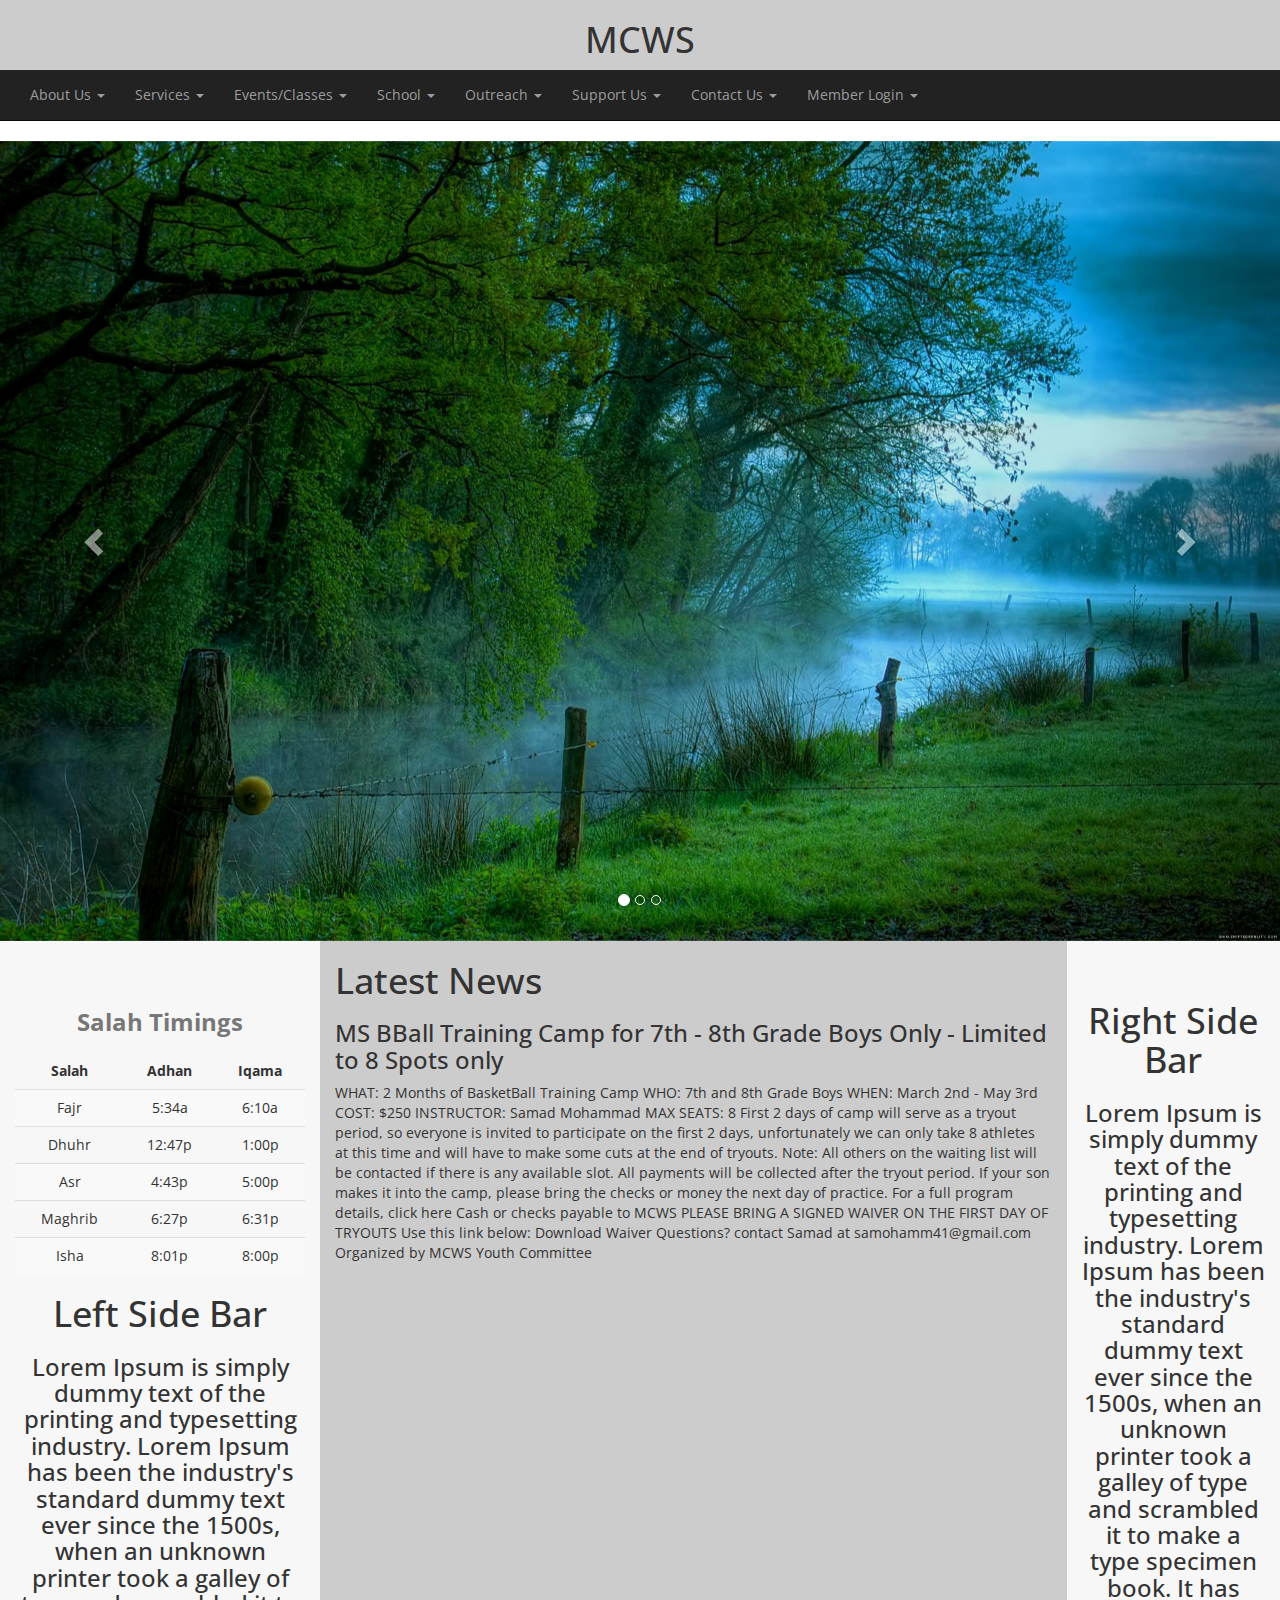
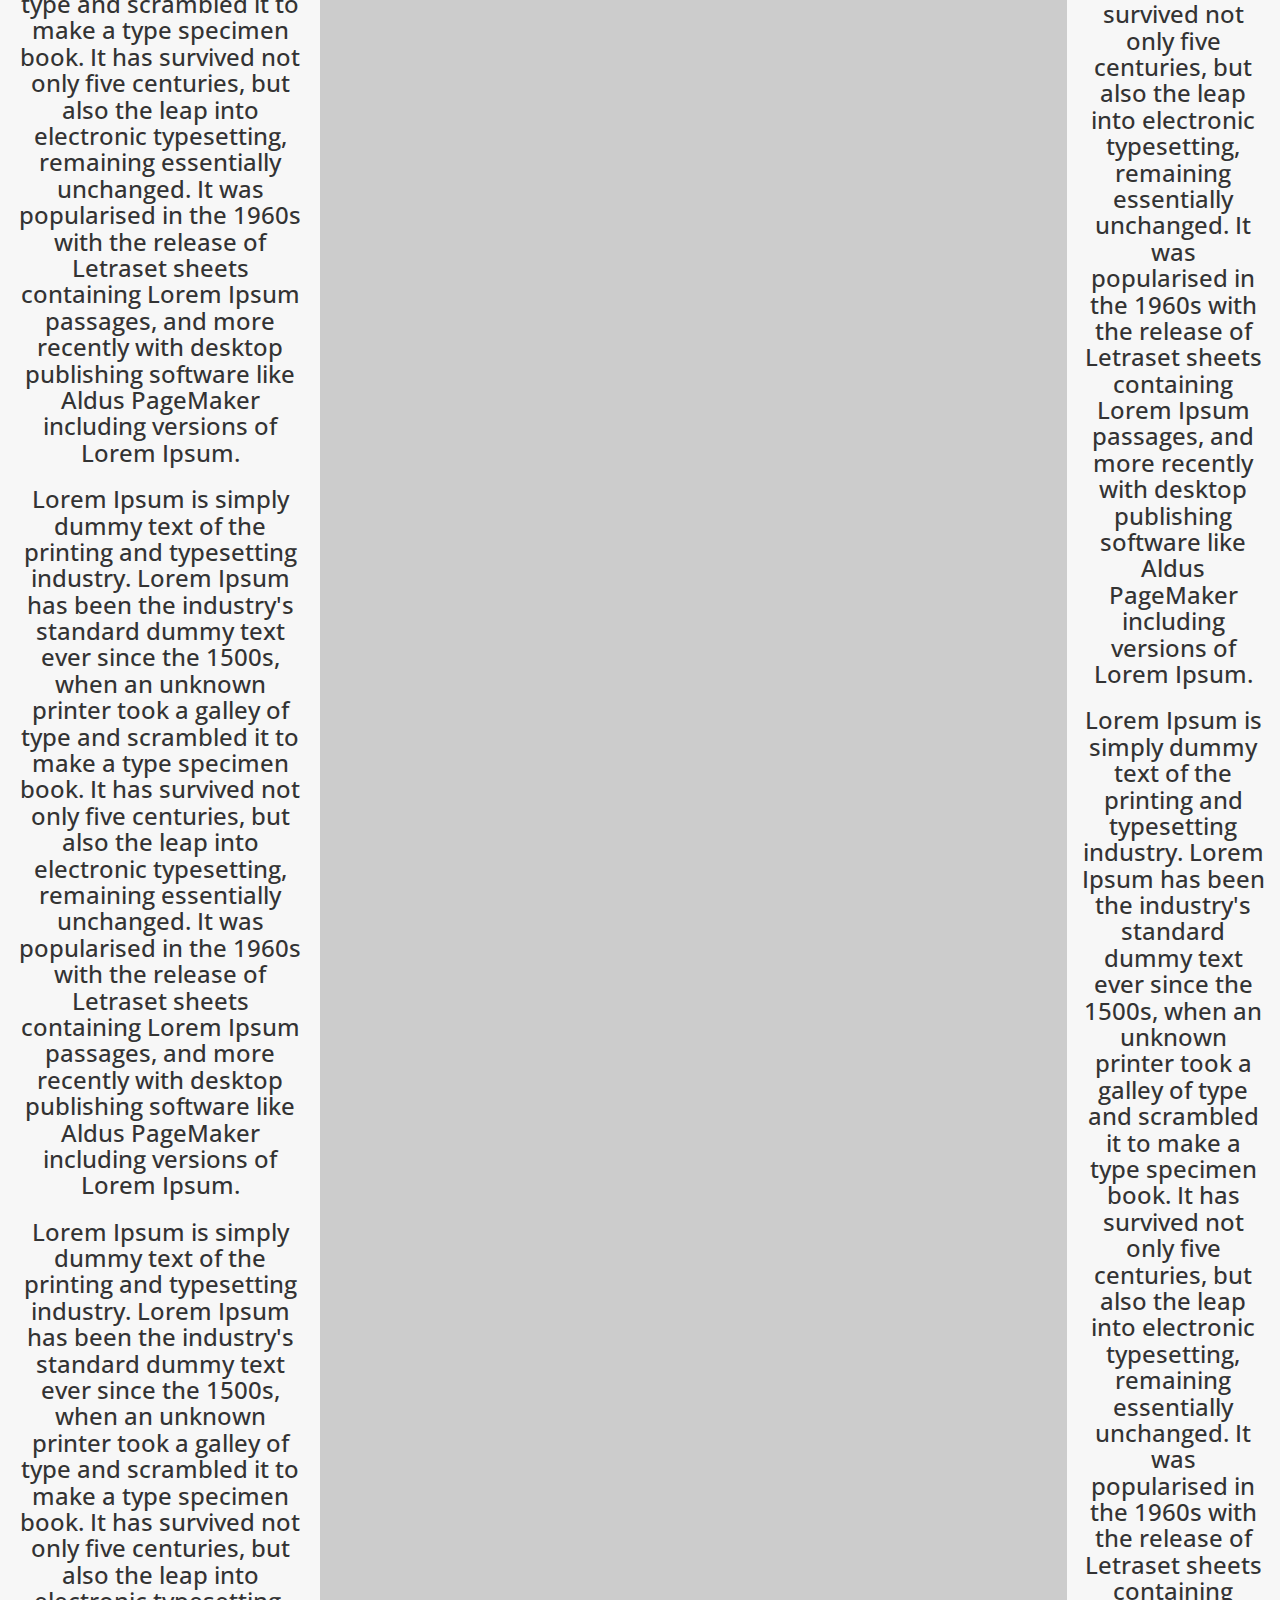
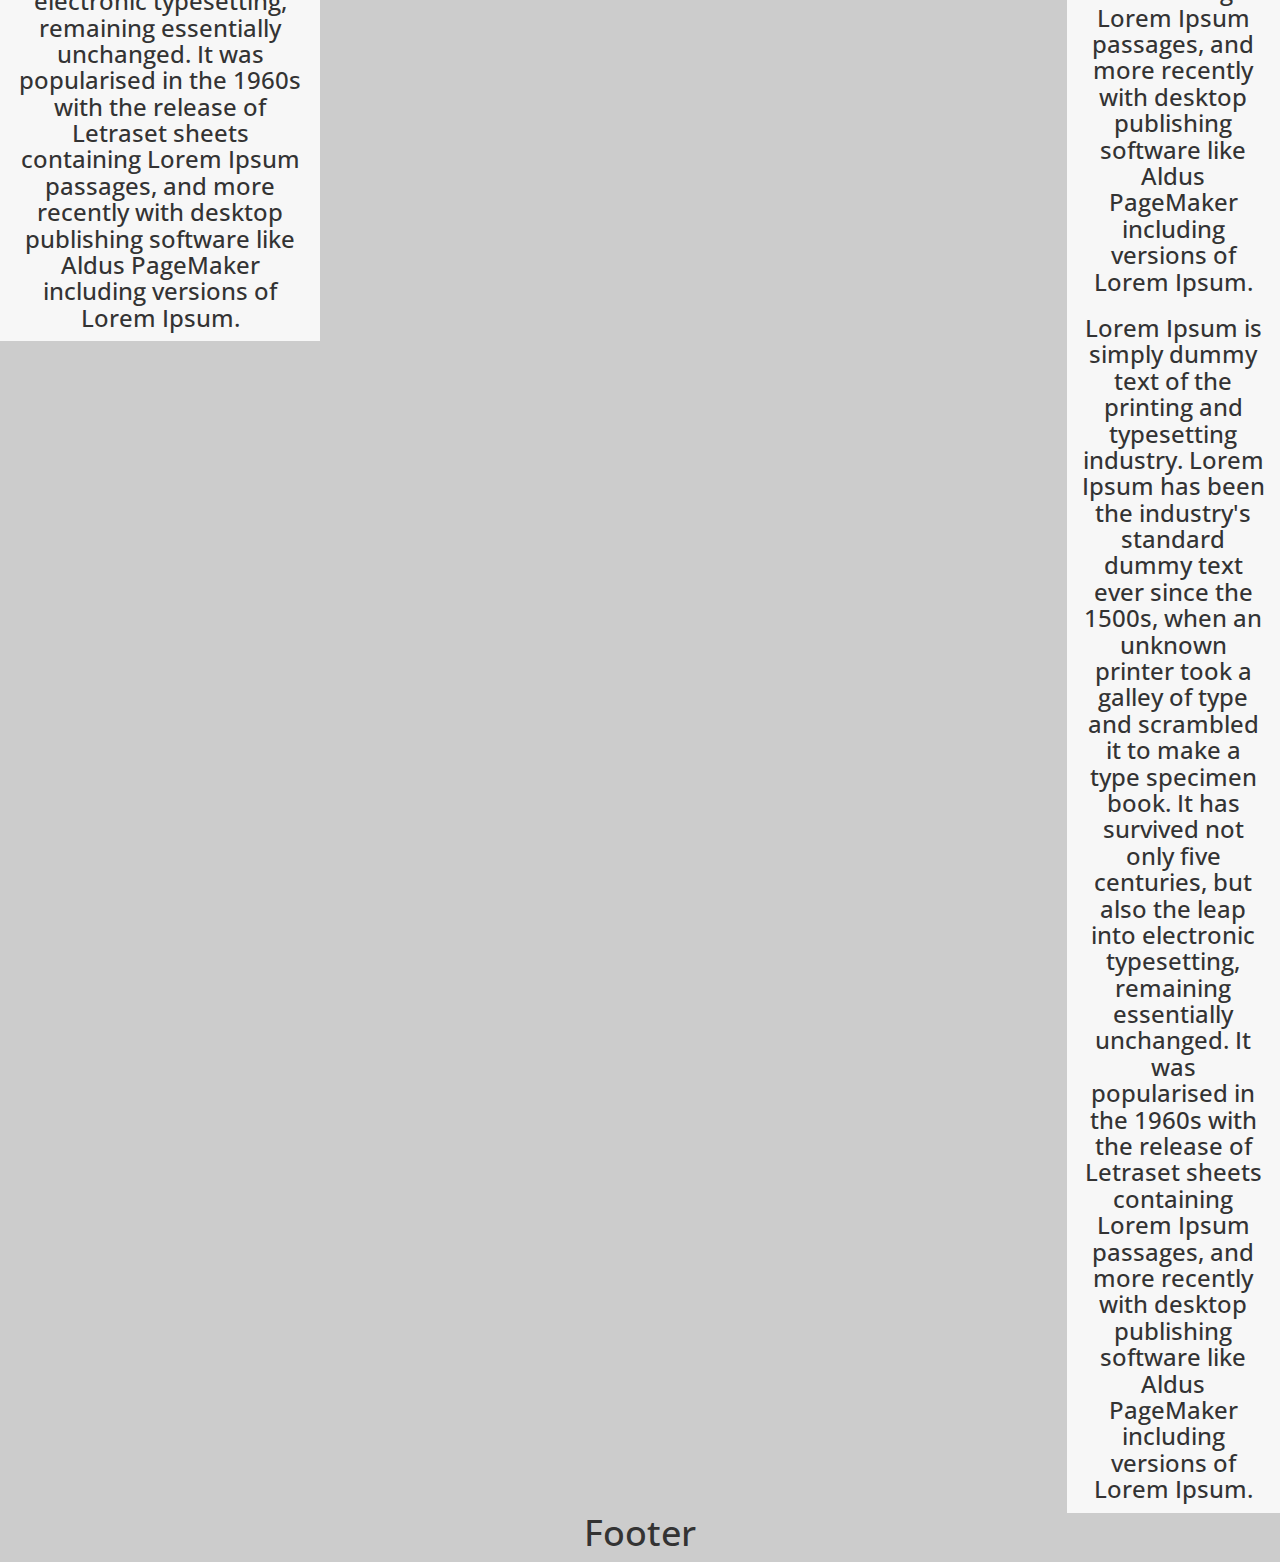
<file: MCWSWebsit/WebContent/index.html>
<!DOCTYPE html>
<html>
<head>
<title>MCWS</title>
<meta charset="ISO-8859-1">
<meta name="viewport"
	content="width=device-width, initial-scale=1, maximum-scale=1, user-scalable=no">
<link href='http://fonts.googleapis.com/css?family=Open+Sans'
	rel='stylesheet' type='text/css'>
<link href='./css/bootstrap.min.css' rel='stylesheet' type='text/css'>
<link href='./css/style.css' rel='stylesheet' type='text/css'>
<script src='./js/jquery-2.1.3.min.js'></script>
<script src='./js/bootstrap.min.js'></script>
<script src='./js/script.js'></script>
</head>
<body>
	<header class="container-fluid">
		<h1>MCWS</h1>
	</header>
	<nav class="navbar navbar-inverse navbar-static-top cbp-af-header"
		role="navigation">
		<div class="container-fluid">
			<div class="navbar-header">
				<button type="button" class="navbar-toggle collapsed"
					data-toggle="collapse" data-target="#bs-example-navbar-collapse-1">
					<span class="sr-only">Toggle Navigation</span> <span
						class="icon-bar"></span> <span class="icon-bar"></span> <span
						class="icon-bar"></span>
				</button>
			</div>

			<!-- nav links, formds, and other content for toggling -->
			<div class="collapse navbar-collapse"
				id="bs-example-navbar-collapse-1">
				<ul class="nav navbar-nav">
					<li class="dropdown"><a href="#" class="dropdown-toggle"
						data-toggle="dropdown" role="button" aria-expanded="false">About
							Us <span class="caret"></span>
					</a>
						<ul class="dropdown-menu" role="menu">
							<li><a href="#">History</a></li>
							<li><a href="#">Constitution</a></li>
							<li><a href="#">Rules & Policies</a></li>
							<li><a href="#">Virtual Tour</a></li>
							<li><a href="#">Our Board</a></li>
							<li><a href="#">Our Website</a></li>
						</ul></li>
					<li class="dropdown"><a href="#" class="dropdown-toggle"
						data-toggle="dropdown" role="button" aria-expanded="false">Services
							<span class="caret"></span>
					</a>
						<ul class="dropdown-menu" role="menu">
							<li><a href="#">Subscribe to our Mailing List</a></li>
							<li><a href="#">Prayer Timings</a></li>
							<li><a href="#">View e-Newsletters</a></li>
							<li><a href="#">Share your Idea</a></li>
							<li><a href="#">Community Caregivers</a></li>
							<li><a href="#">Request Internet (WiFi) Access</a></li>
							<li><a href="#">Request Announcement</a></li>
							<li><a href="#">IQRA Library</a></li>
							<li><a href="#">Download Forms</a></li>
							<li><a href="#">Picture Gallery</a></li>
							<li><a href="#">New to Canton</a></li>
							<li><a href="#">Sports</a></li>
							<li><a href="#">Rent Social Hall</a></li>
							<li><a href="#">I'itikaaf Registration</a></li>
							<li><a href="#">Matrimonial Services</a></li>
							<li><a href="#">Family Counseling</a></li>
							<li><a href="#">Funeral Services</a></li>
							<li><a href="#">Blood Drive</a></li>
							<li><a href="#">Community Advertisement</a></li>
							<li><a href="#">Business Listings</a></li>
							<li><a href="#">Multimedia Section</a></li>
						</ul></li>
					<li class="dropdown"><a href="#" class="dropdown-toggle"
						data-toggle="dropdown" role="button" aria-expanded="false">Events/Classes
							<span class="caret"></span>
					</a>
						<ul class="dropdown-menu" role="menu">
							<li><a href="#">Events Calendar</a></li>
							<li><a href="#">Register Online</a></li>
							<li><a href="#">New Muslim Classes</a></li>
							<li><a href="#">Kids Evening Quran Classes</a></li>
							<li><a href="#">Adult Classes</a></li>
						</ul></li>
					<li class="dropdown"><a href="#" class="dropdown-toggle"
						data-toggle="dropdown" role="button" aria-expanded="false">School
							<span class="caret"></span>
					</a>
						<ul class="dropdown-menu" role="menu">
							<li><a href="#">Crescent Academy (K-8th Grade) School</a></li>
							<li><a href="#">Sunday School</a></li>
						</ul></li>
					<li class="dropdown"><a href="#" class="dropdown-toggle"
						data-toggle="dropdown" role="button" aria-expanded="false">Outreach
							<span class="caret"></span>
					</a>
						<ul class="dropdown-menu" role="menu">
							<li><a href="#">About Islam</a></li>
							<li><a href="#">News/Activities</a></li>
							<li><a href="#">New Muslim Classes</a></li>
							<li><a href="#">Related Links</a></li>
							<li><a href="#">Ask Our Imam</a></li>
							<li><a href="#">Embrace Islam</a></li>
							<li><a href="#">Request Literature</a></li>
						</ul></li>
					<li class="dropdown"><a href="#" class="dropdown-toggle"
						data-toggle="dropdown" role="button" aria-expanded="false">Support
							Us <span class="caret"></span>
					</a>
						<ul class="dropdown-menu" role="menu">
							<li><a href="#">Become a Member</a></li>
							<li><a href="#">One Time Donation</a></li>
							<li><a href="#">Monthly Recurring Setup</a></li>
							<li><a href="#">How to Volunteer</a></li>
							<li><a href="#">Adobt a Highway</a></li>
							<li><a href="#">Community Dinner/Picnic</a></li>
							<li><a href="#">Sprinkler Winterizations</a></li>
							<li><a href="#">Newsletter Advertising</a></li>
							<li><a href="#">Web Advertisements</a></li>
						</ul></li>
					<li class="dropdown"><a href="#" class="dropdown-toggle"
						data-toggle="dropdown" role="button" aria-expanded="false">Contact
							Us <span class="caret"></span>
					</a>
						<ul class="dropdown-menu" role="menu">
							<li><a href="#">Board Members</a></li>
							<li><a href="#">Our Imam</a></li>
							<li><a href="#">Youth Director</a></li>
							<li><a href="#">Asst. Your Director</a></li>
							<li><a href="#">Committees</a></li>
							<li><a href="#">Send us a Comment</a></li>
							<li><a href="#">Directions/Mailing Address</a></li>
						</ul></li>
					<li class="dropdown"><a href="#" class="dropdown-toggle"
						data-toggle="dropdown" role="button" aria-expanded="false">Member
							Login <span class="caret"></span>
					</a>
						<ul class="dropdown-menu" role="menu">
							<li><a href="#">Login</a></li>
						</ul></li>
				</ul>
			</div>
	</nav>
	<div id="carousel-example-generic" class="carousel slide"
		data-ride="carousel">
		<!-- Indicators -->
		<ol class="carousel-indicators">
			<li data-target="#carousel-example-generic" data-slide-to="0"
				class="active"></li>
			<li data-target="#carousel-example-generic" data-slide-to="1"></li>
			<li data-target="#carousel-example-generic" data-slide-to="2"></li>
		</ol>

		<!-- Wrapper for slides -->
		<div class="carousel-inner" role="listbox">
			<div class="item active">
				<img src="./images/slide1.jpg" alt="...">
				<div class="carousel-caption"></div>
			</div>
			<div class="item">
				<img src="./images/slide2.jpg" alt="...">
				<div class="carousel-caption"></div>
			</div>
			<div class="item">
				<img src="./images/slide3.jpg" alt="...">
				<div class="carousel-caption"></div>
			</div>
		</div>
		<!-- Controls -->
		<a class="left carousel-control" href="#carousel-example-generic"
			role="button" data-slide="prev"> <span
			class="glyphicon glyphicon-chevron-left" aria-hidden="true"></span> <span
			class="sr-only">Previous</span>
		</a> <a class="right carousel-control" href="#carousel-example-generic"
			role="button" data-slide="next"> <span
			class="glyphicon glyphicon-chevron-right" aria-hidden="true"></span>
			<span class="sr-only">Next</span>
		</a>
	</div>
	<aside class="col-sm-3" id="leftBar">
		<table class="table table-striped">
			<caption class="text-center">
				<h3>
					<strong>Salah Timings</strong>
				</h3>
			</caption>
			<thead>
				<tr>
					<td><strong>Salah</strong></td>
					<td><strong>Adhan</strong></td>
					<td><strong>Iqama</strong></td>
				</tr>
			</thead>
			<tbody>
				<tr>
					<td>Fajr</td>
					<td>5:34a</td>
					<td>6:10a</td>
				</tr>
				<tr>
					<td>Dhuhr</td>
					<td>12:47p</td>
					<td>1:00p</td>
				</tr>
				<tr>
					<td>Asr</td>
					<td>4:43p</td>
					<td>5:00p</td>
				</tr>
				<tr>
					<td>Maghrib</td>
					<td>6:27p</td>
					<td>6:31p</td>
				</tr>
				<tr>
					<td>Isha</td>
					<td>8:01p</td>
					<td>8:00p</td>
				</tr>
			</tbody>
		</table>
		<h1>Left Side Bar</h1>
		<h3>Lorem Ipsum is simply dummy text of the printing and
			typesetting industry. Lorem Ipsum has been the industry's standard
			dummy text ever since the 1500s, when an unknown printer took a
			galley of type and scrambled it to make a type specimen book. It has
			survived not only five centuries, but also the leap into electronic
			typesetting, remaining essentially unchanged. It was popularised in
			the 1960s with the release of Letraset sheets containing Lorem Ipsum
			passages, and more recently with desktop publishing software like
			Aldus PageMaker including versions of Lorem Ipsum.</h3>
		<h3>Lorem Ipsum is simply dummy text of the printing and
			typesetting industry. Lorem Ipsum has been the industry's standard
			dummy text ever since the 1500s, when an unknown printer took a
			galley of type and scrambled it to make a type specimen book. It has
			survived not only five centuries, but also the leap into electronic
			typesetting, remaining essentially unchanged. It was popularised in
			the 1960s with the release of Letraset sheets containing Lorem Ipsum
			passages, and more recently with desktop publishing software like
			Aldus PageMaker including versions of Lorem Ipsum.</h3>
		<h3>Lorem Ipsum is simply dummy text of the printing and
			typesetting industry. Lorem Ipsum has been the industry's standard
			dummy text ever since the 1500s, when an unknown printer took a
			galley of type and scrambled it to make a type specimen book. It has
			survived not only five centuries, but also the leap into electronic
			typesetting, remaining essentially unchanged. It was popularised in
			the 1960s with the release of Letraset sheets containing Lorem Ipsum
			passages, and more recently with desktop publishing software like
			Aldus PageMaker including versions of Lorem Ipsum.</h3>
	</aside>
	<section id="mainContainer" class="col-sm-7">
		<h1>Latest News</h1>
		<article>
			<h3>MS BBall Training Camp for 7th - 8th Grade Boys Only -
				Limited to 8 Spots only</h3>
			<p>WHAT: 2 Months of BasketBall Training Camp WHO: 7th and 8th
				Grade Boys WHEN: March 2nd - May 3rd COST: $250 INSTRUCTOR: Samad
				Mohammad MAX SEATS: 8 First 2 days of camp will serve as a tryout
				period, so everyone is invited to participate on the first 2 days,
				unfortunately we can only take 8 athletes at this time and will have
				to make some cuts at the end of tryouts. Note: All others on the
				waiting list will be contacted if there is any available slot. All
				payments will be collected after the tryout period. If your son
				makes it into the camp, please bring the checks or money the next
				day of practice. For a full program details, click here Cash or
				checks payable to MCWS PLEASE BRING A SIGNED WAIVER ON THE FIRST DAY
				OF TRYOUTS Use this link below: Download Waiver Questions? contact
				Samad at samohamm41@gmail.com Organized by MCWS Youth Committee</p>
		</article>
	</section>
	<aside class="col-sm-2" id="rightBar">
		<h1>Right Side Bar</h1>
		<h3>Lorem Ipsum is simply dummy text of the printing and
			typesetting industry. Lorem Ipsum has been the industry's standard
			dummy text ever since the 1500s, when an unknown printer took a
			galley of type and scrambled it to make a type specimen book. It has
			survived not only five centuries, but also the leap into electronic
			typesetting, remaining essentially unchanged. It was popularised in
			the 1960s with the release of Letraset sheets containing Lorem Ipsum
			passages, and more recently with desktop publishing software like
			Aldus PageMaker including versions of Lorem Ipsum.</h3>
		<h3>Lorem Ipsum is simply dummy text of the printing and
			typesetting industry. Lorem Ipsum has been the industry's standard
			dummy text ever since the 1500s, when an unknown printer took a
			galley of type and scrambled it to make a type specimen book. It has
			survived not only five centuries, but also the leap into electronic
			typesetting, remaining essentially unchanged. It was popularised in
			the 1960s with the release of Letraset sheets containing Lorem Ipsum
			passages, and more recently with desktop publishing software like
			Aldus PageMaker including versions of Lorem Ipsum.</h3>
		<h3>Lorem Ipsum is simply dummy text of the printing and
			typesetting industry. Lorem Ipsum has been the industry's standard
			dummy text ever since the 1500s, when an unknown printer took a
			galley of type and scrambled it to make a type specimen book. It has
			survived not only five centuries, but also the leap into electronic
			typesetting, remaining essentially unchanged. It was popularised in
			the 1960s with the release of Letraset sheets containing Lorem Ipsum
			passages, and more recently with desktop publishing software like
			Aldus PageMaker including versions of Lorem Ipsum.</h3>
	</aside>
	</div>
	<footer class="container-fluid">
		<h1>Footer</h1>
	</footer>
</body>
</html>
</file>
<file: MCWSWebsit/WebContent/css/style.css>
@CHARSET "ISO-8859-1";

body {
	font-family: "Open Sans", sans-serif;
}

header, footer {
	background-color: #ccc;
	text-align: center;
}

aside {
	background-color: #f7f7f7;
	text-align: center;
	padding-top: 40px;
}

.carouselImage {
	width: auto;
	height: 500px;
	max-height: 500px;
}
</file>
